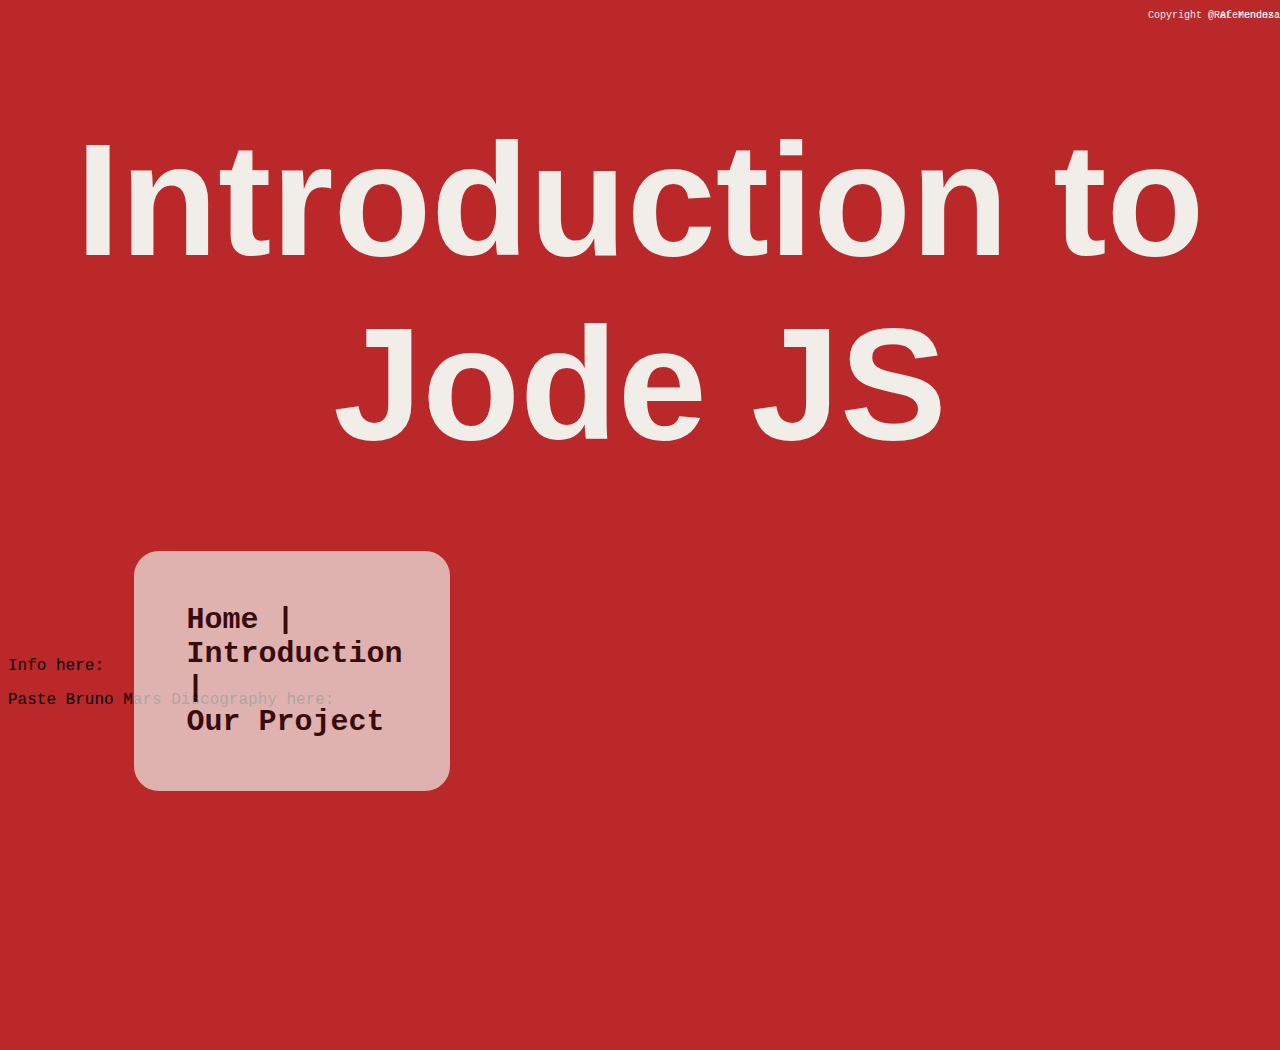
<file: public/intro.html>
<!DOCTYPE html>
<html>
  <head>
    <title>Introduction</title>
    <meta charset="utf-8">
    <meta name="author" content="ATLMendoza">
    <meta name="description" content="This is template file for your project in node.js">
    <meta name="keywords" content="node.js, npm install, package.json">
    <meta name="revised" content="12/12/2024"/>
    <link rel="stylesheet" href="style.css" type="text/css" />
  </head>
  <body>
    <header>
       <h1>
        Introduction to Jode JS
      </h1>
      <nav>
        <a href="/">Home |</a>
        <a>Introduction |</a>
        <a href="ourproject.html">Our Project</a>
      </nav>
    </header>
    <section>
      <p>
        Info here:
      </p>
      <p>    
       Paste Bruno Mars Discography here:
      </p>
      <iframe width="560" height="315" src="https://www.youtube.com/embed/zb3Qk8SG5Ms?si=rIexCZxPOaLod63I" title="YouTube video player" frameborder="0" allow="accelerometer; autoplay; clipboard-write; encrypted-media; gyroscope; picture-in-picture; web-share" referrerpolicy="strict-origin-when-cross-origin" allowfullscreen></iframe>
    </section>
    <footer>
      <p>
        References:
      </p>
    
      <p>
        Copyright @ AL Mendoza 
      </p>
    </footer>
   
</body>
</html>
</file>
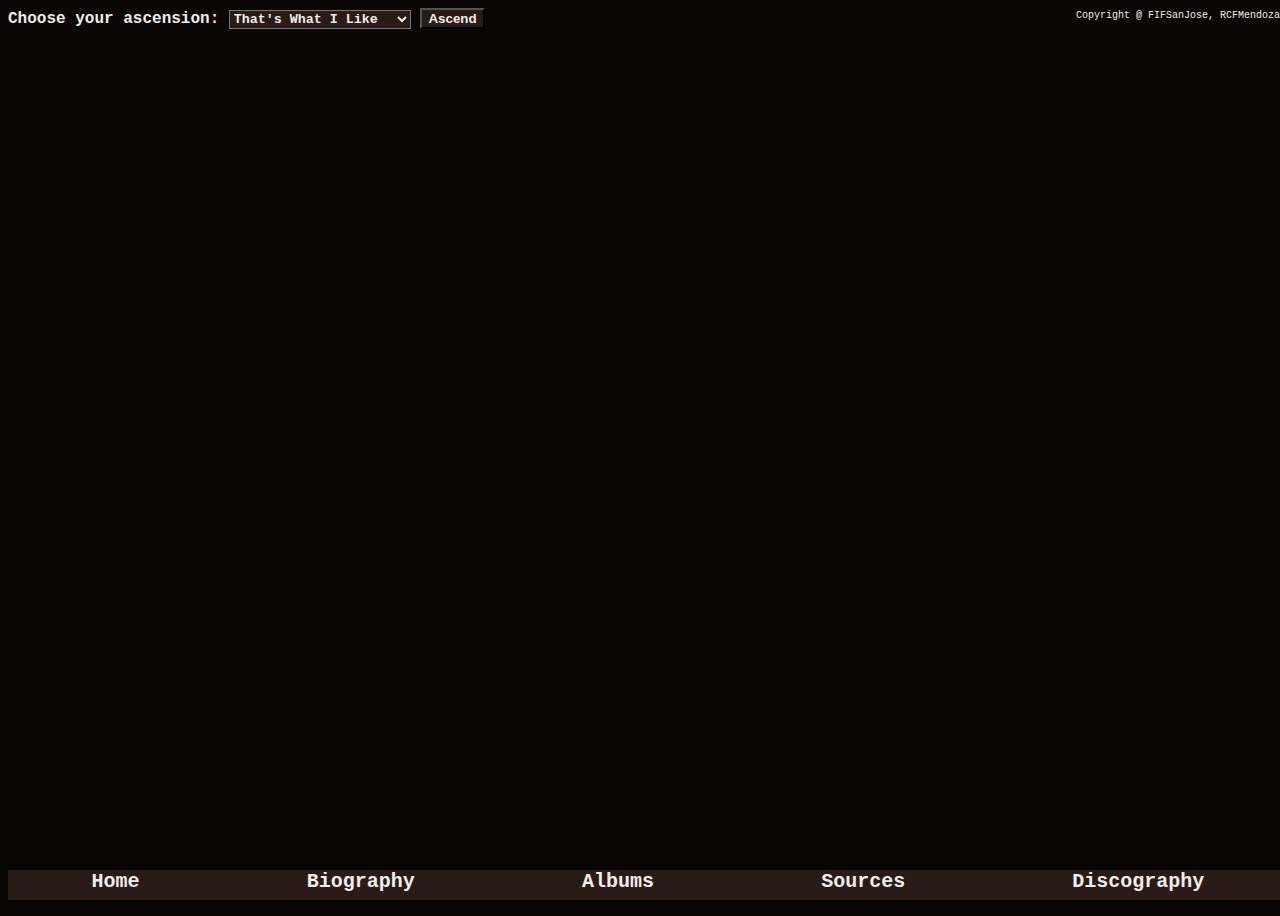
<file: public/musicPlayer.html>
<!DOCTYPE html>
<html>
  <head>
    <meta charset="utf-8">
    <title>Music from Mars</title>
    <meta name="author" content="FIFSanJose, RCFMendoza">
    <meta name="description" content="Contains the music that Bruno Mars has created that you can listen to.">
    <meta name="keywords" content="bruno mars, bruno mars album, bruno mars songs,
                                   bruno mars music">
    <meta name="revised" content="12/19/2024"/>
    <link rel="stylesheet" href="style.css" />
     <link rel="icon" href="https://logodix.com/logo/587016.jpg" type="image/jpg">
    <link rel="icon" href="https://logodix.com/logo/587016.jpg" sizes="32x32" type="image/jpg">
    <link rel="https://logodix.com/logo/587016.jpg" href="apple-icon.png">
  </head>
  <body class="mpBg">
     <header>
       <h1 class="mpTitle">
         Listen... <br>
         And Ascend To Mars...
      </h1>
       
      <body>
    <label for="song">Choose your ascension:</label>
    <select id="song">
        <option value="https://www.youtube.com/embed/PMivT7MJ41M">That's What I Like</option>
        <option value="https://www.youtube.com/embed/UqyT8IEBkvY">24K Magic</option>
        <option value="https://www.youtube.com/embed/OPf0YbXqDm0">Uptown Funk</option>
        <option value="https://www.youtube.com/embed/LjhCEhWiKXk">Just The Way You Are</option>
        <option value="https://www.youtube.com/embed/8PTDv_szmL0">Nothin' On You</option>
    </select>
    <button class="mpButton" onclick="musicFromMars()">Ascend</button>
    <br>
    <div id="videoPlayerBox">
    <iframe id="videoPlayer" src="https://www.youtube.com/embed/PMivT7MJ41M" frameborder="0" allowfullscreen></iframe>
      </div> 
    
      </body>
       
    </header>
       <div class="gobackfull">
      <a href="index.html" class="gobacklinks">Home</a>
      <a href="bio.html" class="gobacklinks">Biography</a>
      <a href="albums.html" class="gobacklinks">Albums</a>
      <a href="sources.html" class="gobacklinks">Sources</a>
      <a href="disco.html" class="gobacklinks">Discography</a>
    </div>
  
    
      
    <footer>
      <p>
        Copyright @ FIFSanJose, RCFMendoza
      </p>
    </footer>
    <script src="script.js"></script>

    
</body>
</html>
</file>
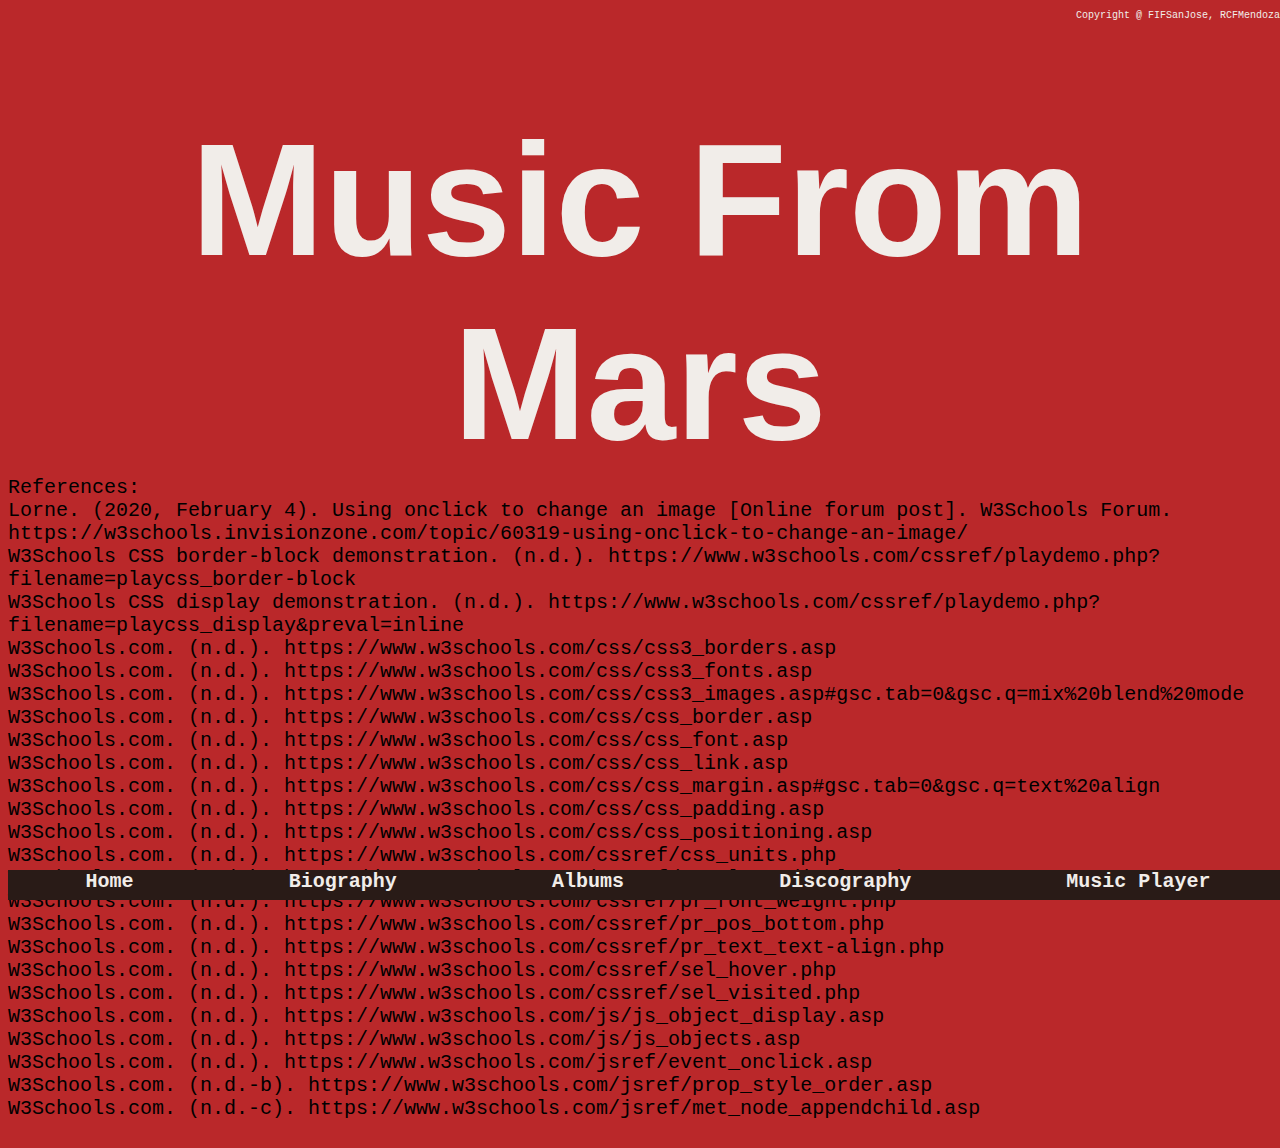
<file: public/sources.html>
<!DOCTYPE html>
<html>
  <head>
    <title>Sources</title>
    <meta charset="utf-8">
    <title>References</title>
    <meta name="author" content="FIFSanJose, RCFMendoza">
    <meta name="description" content="Contains the sources for Bruno Mars information and additinal JS knowledge.">
    <meta name="keywords" content="bruno mars, bruno mars album, bruno mars biography,
                                   bruno mars discography, bruno mars sources, w3schools, apa">
    <meta name="revised" content="12/23/2024"/>
    <link rel="stylesheet" href="style.css" type="text/css" />
     <link rel="icon" href="https://logodix.com/logo/587016.jpg" type="image/jpg">
    <link rel="icon" href="https://logodix.com/logo/587016.jpg" sizes="32x32" type="image/jpg">
    <link rel="https://logodix.com/logo/587016.jpg" href="apple-icon.png">
  </head>
  <body>
    <header>
      <h1>
        Music From Mars
      </h1>
          </header>
        <div class="gobackfull">
      <a href="index.html" class="gobacklinks">Home</a>
      <a href="bio.html" class="gobacklinks">Biography</a>
      <a href="albums.html" class="gobacklinks">Albums</a>
      <a href="disco.html" class="gobacklinks">Discography</a>
      <a href="musicPlayer.html" class="gobacklinks">Music Player</a>
    </div>

    <section class="references">
     References: <br>
Lorne. (2020, February 4). Using onclick to change an image [Online forum post]. W3Schools Forum.
https://w3schools.invisionzone.com/topic/60319-using-onclick-to-change-an-image/<br>

W3Schools CSS border-block demonstration. (n.d.).
https://www.w3schools.com/cssref/playdemo.php?filename=playcss_border-block<br>

W3Schools CSS display demonstration. (n.d.).
https://www.w3schools.com/cssref/playdemo.php?filename=playcss_display&preval=inline<br>

W3Schools.com. (n.d.).
https://www.w3schools.com/css/css3_borders.asp<br>

W3Schools.com. (n.d.).
https://www.w3schools.com/css/css3_fonts.asp<br>

W3Schools.com. (n.d.).
https://www.w3schools.com/css/css3_images.asp#gsc.tab=0&gsc.q=mix%20blend%20mode<br>

W3Schools.com. (n.d.).
https://www.w3schools.com/css/css_border.asp<br>

W3Schools.com. (n.d.).
https://www.w3schools.com/css/css_font.asp<br>

W3Schools.com. (n.d.).
https://www.w3schools.com/css/css_link.asp<br>

W3Schools.com. (n.d.).
https://www.w3schools.com/css/css_margin.asp#gsc.tab=0&gsc.q=text%20align<br>

W3Schools.com. (n.d.).
https://www.w3schools.com/css/css_padding.asp<br>

W3Schools.com. (n.d.).
https://www.w3schools.com/css/css_positioning.asp<br>

W3Schools.com. (n.d.).
https://www.w3schools.com/cssref/css_units.php<br>

W3Schools.com. (n.d.).
https://www.w3schools.com/cssref/pr_class_display.php<br>

W3Schools.com. (n.d.).
https://www.w3schools.com/cssref/pr_font_weight.php<br>

W3Schools.com. (n.d.).
https://www.w3schools.com/cssref/pr_pos_bottom.php<br>

W3Schools.com. (n.d.).
https://www.w3schools.com/cssref/pr_text_text-align.php<br>

W3Schools.com. (n.d.).
https://www.w3schools.com/cssref/sel_hover.php<br>

W3Schools.com. (n.d.).
https://www.w3schools.com/cssref/sel_visited.php<br>

W3Schools.com. (n.d.).
https://www.w3schools.com/js/js_object_display.asp<br>

W3Schools.com. (n.d.).
https://www.w3schools.com/js/js_objects.asp<br>

W3Schools.com. (n.d.).
https://www.w3schools.com/jsref/event_onclick.asp<br>

W3Schools.com. (n.d.-b).
https://www.w3schools.com/jsref/prop_style_order.asp<br>

W3Schools.com. (n.d.-c).
https://www.w3schools.com/jsref/met_node_appendchild.asp<br>









    </section>
    <section>
      
    <footer>
      <p>
        Copyright @ FIFSanJose, RCFMendoza
      </p>
    </footer>
    <script src="script.js"></script>
    </section>
    
</body>
</html>
</file>
<file: public/style.css>
/******************************************************************************
START Glitch hello-app default styles

The styles in this section do some minimal CSS resets, set default fonts and 
colors, and handle the layout for our footer and "Remix on Glitch" button. If
you're new to CSS they may seem a little complicated, but you can scroll down
to this section's matching END comment to see page-specific styles.
******************************************************************************/
/* Our default values set as CSS variables */

:root {
  --color-bg: #ba282a;
  --color-text-main: #000000;
  --color-text-header: #2800FF;
  --color-primary: #AFECE0;
  --wrapper-height: 87vh;
  --image-max-width: 300px;
  --image-margin: 3rem;
  --font-family: "Roca One";
  --font-family-header: "Roca One";
}
h1
{
  font-size: 160px;
  margin: auto;
  width: 100%;
  position: relative;
  top: 100px;
  text-align: center;
  color: #f1ede9;
  font-family: 'Roca One', sans-serif;
  z-index: 2;
}
nav {
  position: relative; 
  top: 150px;
  width: 25%;
  border-radius: 25px;
  border: 2px solid #f1ede9;
  padding: 50px;
  margin-left: 10%;
  margin-right: 10%;
  margin-top: 2%;
  font-size: 30px;
  text-align: justify;
  z-index: 2; 
  background-color: #f1ede9;
  opacity: 0.7;
}
nav>a {
  display: block;
  width: 100%;
  height: 100%;
  position: relative; 
  z-index: 2;
  color: black;
  font-family: 'Roca One', Monospace;
  font-weight: bold;
  text-decoration: none;
  
}
.starsDecor {
  position:absolute;
  width:100%;
  height: 100%;
  top:0px;
  object-fit:none;
  z-index:1;
}
.albums, .sources
{
  float: right;
  clear: right;
}
.bio, .disco, .music
{
  float: left;
  clear: left;
}

.crop{
  position: relative;
  z-index: 2;
}
.Bruno{
  position: absolute; 
  z-index: 3; 
  width: auto;
  height: 800px; 
  object-fit: cover; 
  margin-bottom: 0%;
  left: 40%; 
  transform: translateX(-50%);
}
footer>p
{
  position: absolute;
  color:#f1ede9;
  top: 0px;
  right: 0px;
  font-size:10px
}
.socialMedia{
  position: fixed;
  width: 200px;
  height: 40px;
  background-color: white;
  bottom:2px;
  right:2px;
  border-radius: 10px;
  z-index:5;
}
#div1{
  display: inline-block;
  margin-left: 20px;
  width: 40px;
  height: 40px;
  background: url("https://cdn.glitch.global/f8d176dc-58fe-424e-a4f3-e52b117600fc/icon.png?v=1738287492945") no-repeat -180px -89px
}
#div2{
  display: inline-block;
  margin-left: 15px;
  width: 40px;
  height: 40px;
  background: url("https://cdn.glitch.global/f8d176dc-58fe-424e-a4f3-e52b117600fc/icon.png?v=1738287492945") no-repeat -120px -89px
}
#div3{
  display: inline-block;
  margin-left: 15px;
  width: 40px;
  height: 40px;
  background: url("https://cdn.glitch.global/f8d176dc-58fe-424e-a4f3-e52b117600fc/icon.png?v=1738287492945") no-repeat -290px -89px
}
#div1:hover{

  background: url("https://cdn.glitch.global/f8d176dc-58fe-424e-a4f3-e52b117600fc/icon.png?v=1738287492945") no-repeat -180px -15px
}
#div2:hover{

  background: url("https://cdn.glitch.global/f8d176dc-58fe-424e-a4f3-e52b117600fc/icon.png?v=1738287492945") no-repeat -120px -15px
}
#div3:hover{

  background: url("https://cdn.glitch.global/f8d176dc-58fe-424e-a4f3-e52b117600fc/icon.png?v=1738287492945") no-repeat -290px -15px
}
* {
  box-sizing: border-box;
}
.bioPage {
  background-color:#f8bd24;
}
.bioTitle {
  font-size: 100px;
  margin-right: 50%;
  width: 60%;
  position: relative;
  padding:50px;
  top: 100px;
  text-align: left;
  color: #f1ede9;
  font-family: 'Roca One', sans-serif;
}

.bioContent {
  width: 60%;
  padding: 50px;
  font-family: 'Roca One', Monospace;
  text-decoration: none;
  text-align: justify;
  left: 50px;
  top: -50px;
}
.image1 {
  display:inline-block;
  position: fixed;
  width:42%;
  bottom: 0px;
  right: 0px;
  z-index: 4; 
}
.albumCover>img{
  display: inline-block;
  width:20%;
  height:auto;
  margin-left: 2%;
  margin-top: 10%;
  justify-content: center;
  padding: 30px;
}
.discoPage{
  background-color: #291b17;
}
#discoTitle {
  position: absolute;
  width:50%;
  top: 50px; 
  margin-left: 40%;
  font-size: 150px;
}
.discoAlbums{
  display: grid;
  height:100vh;
  align-items: center;
  margin: auto;
}
.discoAlbums>img{
  position:relative;
  display:flex;
  justify-content: center;
  margin-left: 10%;
  margin-top: 0px;
  padding: 30px;
  min-width: 225px;
}
#discoBack, #discoGo{
  width: 20%;
  opacity: 0.5;
  margin-left: 12.5%
}
#discoBack:hover, #discoGo:hover{
  transition: all .5s ease;
  width: 20%;
  opacity: 1;
  margin-left: 12.5%
}
#discoPrimary{
  width: 25%;
  min-width: 301.25px;
}

#songList{
  position: absolute;
  display: inline-block;
  justify-content: justify;
  width: 60%;
  height: 600px;
  top: 250px;
  right: 0px;
  box-sizing: border-box;
}
.shownList { 
  font-size: 40px;
  font-family: 'Roca One', Monospace;
  font-weight: bold;
  text-align: justify;
  align-items: center;
  margin: 10%;
}
#albumTitle { 
  font-size: 160px;
  margin: auto;
  width: 100%;
  position: relative;
  top: 50px;
  text-align: center;
  font-family: 'Roca One', sans-serif;
  z-index: 2;
}
#albumContainer, .dropdown{
  font-family: 'Roca One', Monospace;
  position: relative;
  width: 100%;
  top: 80px;
}
#albumContainer>img {
  display: block;
  width: 250px;
  height: 250px;
  margin-left: 5%;
  padding: 20px;
  cursor: pointer;
}
.albumDescription {
  position: absolute;
  width: 60%;
  text-align: justify;
  top: 50px;
  left: 400px;
}
label{
  font-family: 'Roca One', Monospace;
  color: #f1ede9;
  font-weight: bold;
}
select{
  font-family: 'Roca One', Monospace;
  font-weight: bold;
  background-color: #291b17;
  color: #f1ede9;
}
.mpBg{
  background-color: #0a0605;
}
.mpButton{
  color: #f1ede9;
  font-weight: bold;
  background-color: #291b17;
}
.mpTitle {
  font-size: 5em;
  opacity: 0; 
  position: absolute;
  animation: fadeInMove 3s ease-out forwards; 
  text-align: center;
}

@keyframes fadeInMove {
  0% {
    opacity: 0; 
    transform: translate(0%, 50%); 
  }
  50% {
    opacity: 1; 
    transform: translate(0%, 0); 
    font-size: 5em;
  }
  100% {
    opacity: 1; 
    font-size: 250%;
    transform: translate(0%, -60%); 
  }
}

#videoPlayerBox{
  position: absolute;
  width: 100%;
  height: 80%;
  bottom:20px;
}
#videoPlayer{
  width:100%;
  height: 100%;
  opacity: 1;
	animation-name: fadeInOpacity;
	animation-timing-function: ease-in;
	animation-duration: 4s;
}

@keyframes fadeInOpacity {
	0% {
		opacity: 0;
	}
  75% {
    opacity: 0;
  }
	100% {
		opacity: 1;
	}
}
.sort-buttons button {
  margin: 5px;
  padding: 10px;
  cursor: pointer;
}
.references{
  position: relative;
  font-size: 20px;
  width: 100%;
  top: 100px;
}
.goback {
  position: fixed;
  bottom: 0px;
  width: 60%;
  height: 30px;
  background-color: #291b17;
  font-size: 20px;
  text-align: center;
  vertical-align: center;
  display: flex;
  text-decoration: none;
  justify-content: space-around;
}
.gobackfull {
  position: fixed;
  bottom: 0px;
  width: 100%;
  height: 30px;
  background-color: #291b17;
  font-size: 20px;
  text-align: center;
  vertical-align: center;
  display: flex;
  text-decoration: none;
  justify-content: space-around;
  z-index:3;
}
.gobacklinks {
  color: #f1ede9;
  font-family:'Roca One', Monospace;
  font-weight: bold;
  text-decoration: none;
}
.gobacklinks:visited{
  color:#f1ede9;
}
[hidden] {
  display: none !important;
}

/* Import fonts */
@font-face {
  font-family: HK Grotesk;
  src: url("https://cdn.glitch.me/605e2a51-d45f-4d87-a285-9410ad350515%2FHKGrotesk-Regular.otf?v=1603136326027")
    format("opentype");
}
@font-face {
  font-family: HK Grotesk;
  font-weight: bold;
  src: url("https://cdn.glitch.me/605e2a51-d45f-4d87-a285-9410ad350515%2FHKGrotesk-Bold.otf?v=1603136323437")
    format("opentype");
}



body {
  height: 100vh;
  font-family: 'Roca One', Monospace;
  background-color: var(--color-bg);
}


h2 {
  color: var(--color-text-header);
}
@font-face{
  font-family: "Roca One";
  src: url(https://cdn.glitch.global/28cd22da-8213-4d82-b974-08837fa87097/RocaOne-Rg.ttf?v=1734915367238);
}
</file>
